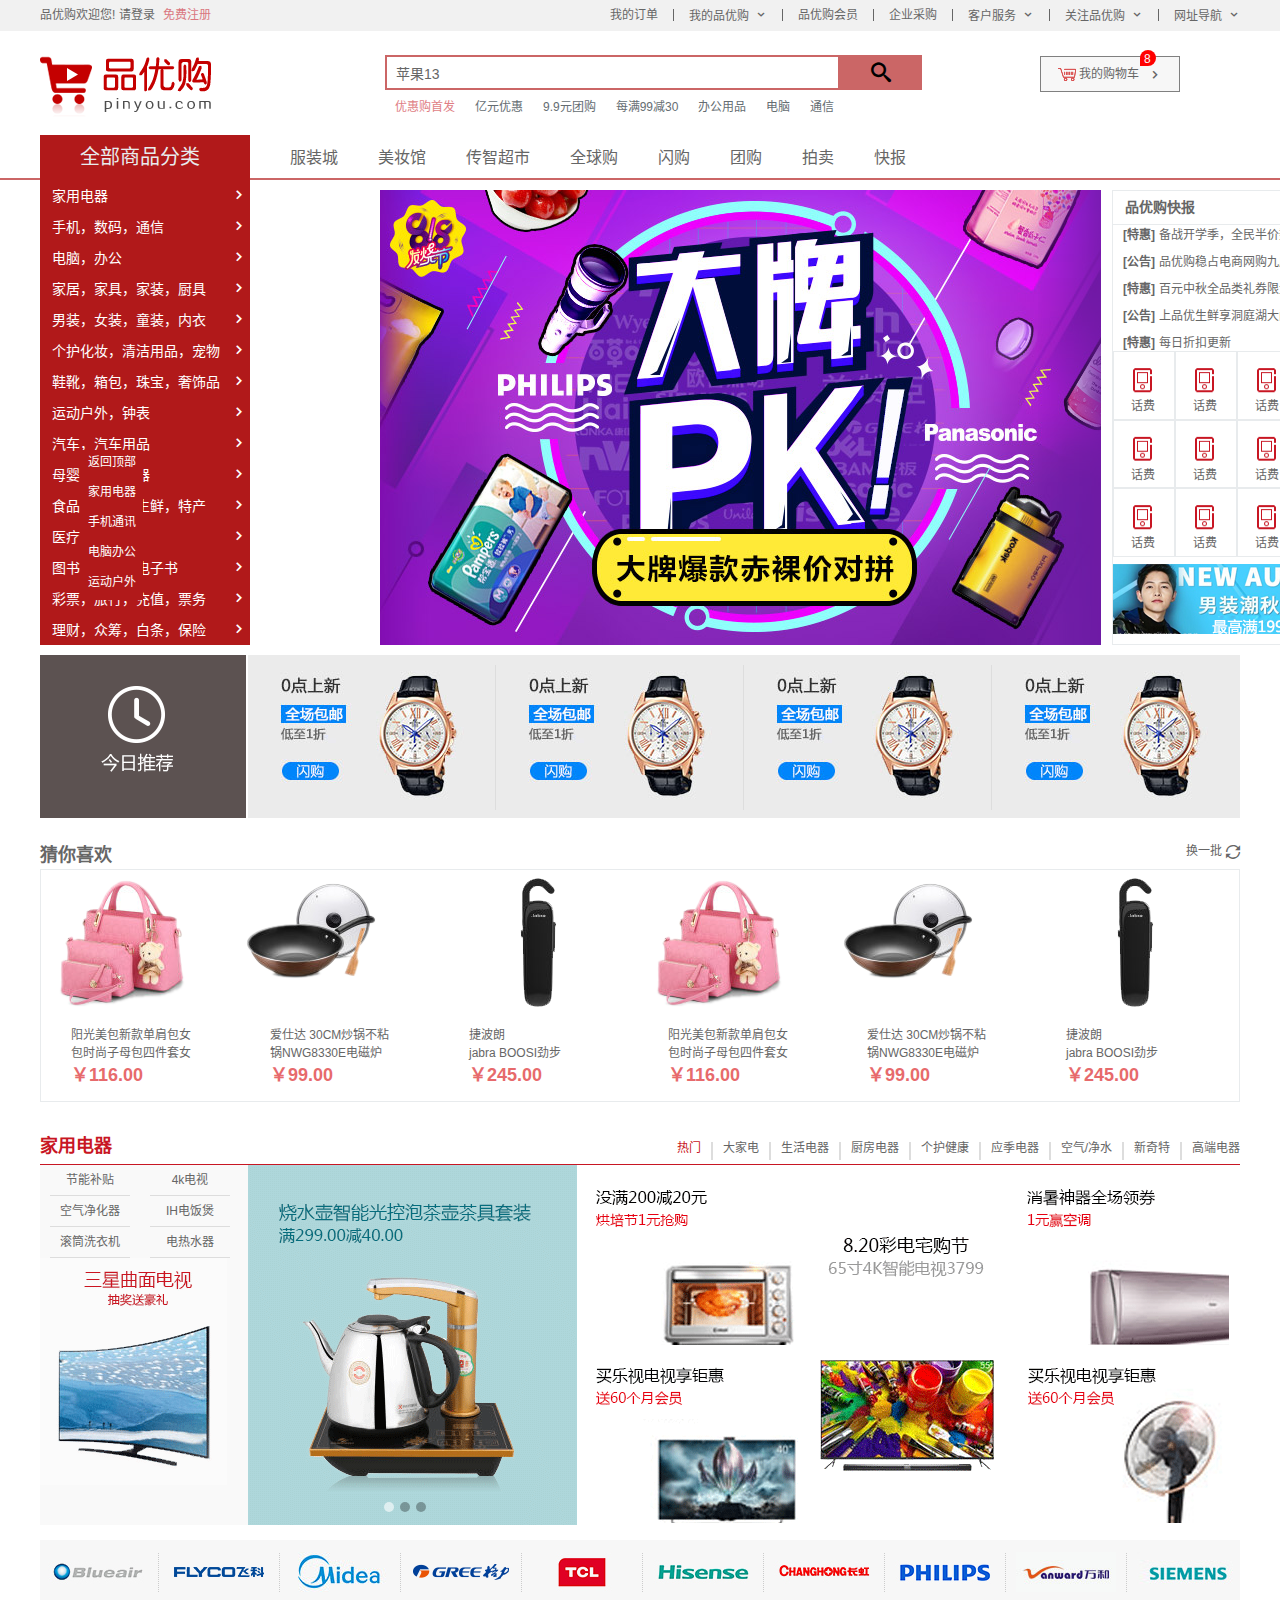
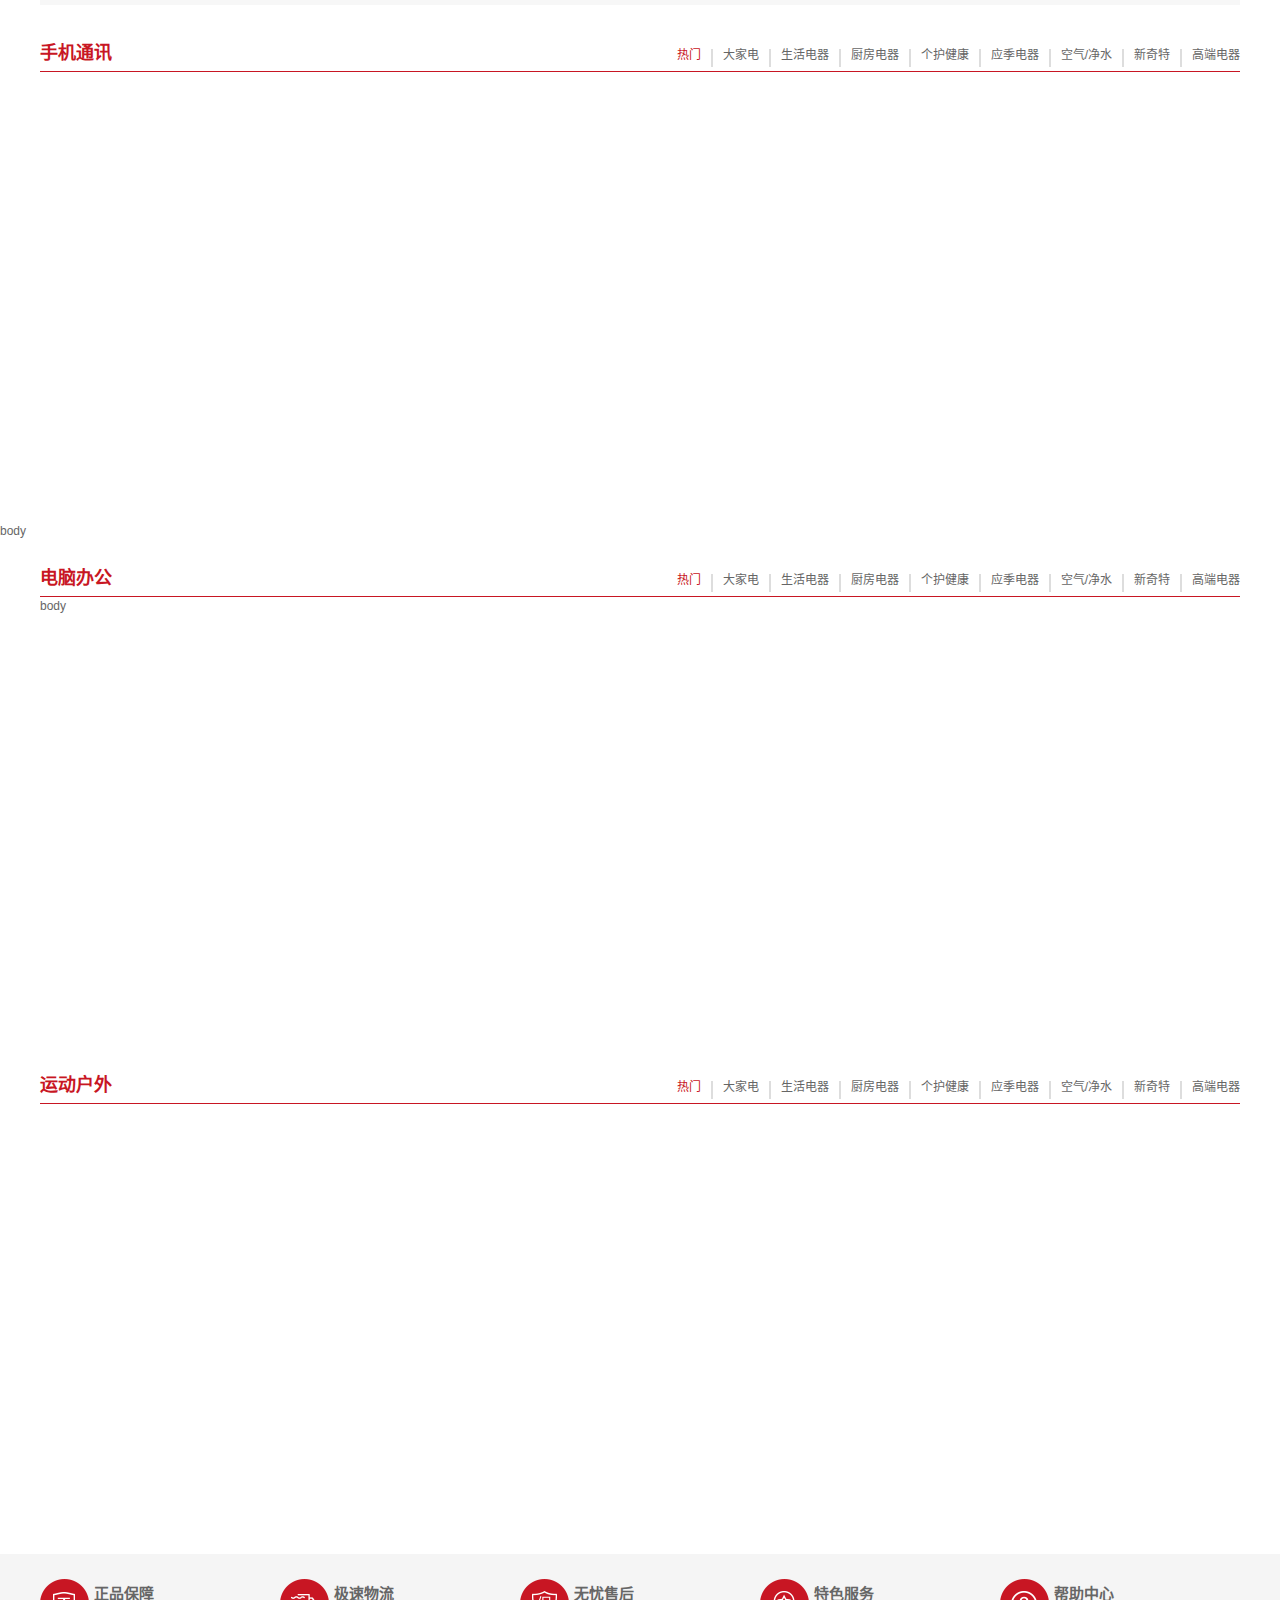
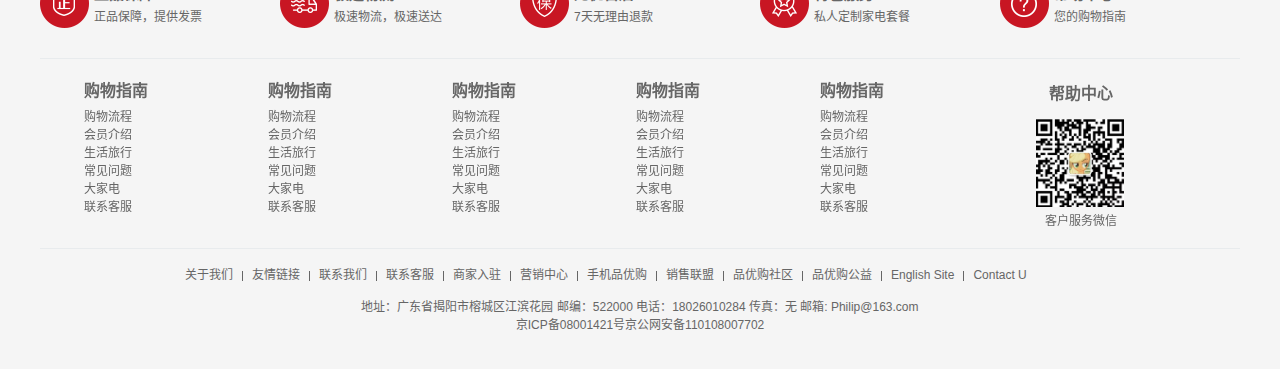
<file: index.html>
<!DOCTYPE html>
<html lang="zh-CN">

<head>
    <meta charset="UTF-8">
    <meta http-equiv="X-UA-Compatible" content="IE=edge">
    <meta name="viewport" content="width=device-width, initial-scale=1.0">
    <!-- TDK -->
    <title>pinyou</title>
    <meta name="description" content="Philip的第一个网站。" />
    <meta name="keywords" content="网购,学习,苹果嘉儿" />

    <link rel="shortcut icon" href="favicon.ico">
    <link rel="stylesheet" href="css/bace.css">
    <link rel="stylesheet" href="css/common.css">
    <link rel="stylesheet" href="css/index.css">
</head>

<body>

    <div class="shortcut" id="top">
        <div class="w">
            <div class="fl">
                品优购欢迎您!
                <a href="#">请登录</a>
                <a href="register.html" class="register">免费注册</a>
            </div>
            <div class="fr">
                <ul>
                    <li><a href="#">我的订单</a></li>
                    <li></li>
                    <li class="arrow-icon"><a href="#">我的品优购</a></li>
                    <li></li>
                    <li><a href="#">品优购会员</a></li>
                    <li></li>
                    <li><a href="#">企业采购</a></li>
                    <li></li>
                    <li class="arrow-icon"><a href="#">客户服务</a></li>
                    <li></li>
                    <li class="arrow-icon"><a href="#">关注品优购</a></li>
                    <li></li>
                    <li class="arrow-icon"><a href="#">网址导航</a></li>
                </ul>
            </div>
        </div>
    </div>

    <header class="header w">
        <div class="logo">
            <h1><a href="index.html" title="品优购商城">品优购商城</a></h1>
        </div>
        <div class="search">
            <input type="text" value="苹果13">
            <button></button>
        </div>
        <div class="hotwords">
            <ul>
                <li>优惠购首发</li>
                <li>亿元优惠</li>
                <li>9.9元团购</li>
                <li>每满99减30</li>
                <li>办公用品</li>
                <li>电脑</li>
                <li>通信</li>
            </ul>
        </div>
        <div class="shopcar">
            <a href="#">
                <img src="images/shopcar.png" alt="">
                我的购物车
            </a>
            <span></span>
            <div class="red">8</div>
        </div>
    </header>

    <nav>
        <div class="w">
            <div class="box">
                <div class="dt">全部商品分类</div>
                <div class="dd">
                    <ul>
                        <li><a href="#">家用电器</a></li>
                        <li><a href="list.html">手机，数码，通信</a></li>
                        <li><a href="#">电脑，办公</a></li>
                        <li><a href="#">家居，家具，家装，厨具</a></li>
                        <li><a href="#">男装，女装，童装，内衣</a></li>
                        <li><a href="#">个护化妆，清洁用品，宠物</a></li>
                        <li><a href="#">鞋靴，箱包，珠宝，奢饰品</a></li>
                        <li><a href="#">运动户外，钟表</a></li>
                        <li><a href="#">汽车，汽车用品</a></li>
                        <li><a href="#">母婴，玩具乐器</a></li>
                        <li><a href="#">食品，酒类，生鲜，特产</a></li>
                        <li><a href="#">医疗保健</a></li>
                        <li><a href="#">图书，影像，电子书</a></li>
                        <li><a href="#">彩票，旅行，充值，票务</a></li>
                        <li><a href="#">理财，众筹，白条，保险</a></li>
                    </ul>
                </div>
            </div>
            <ul>
                <li><a href="#">服装城</a></li>
                <li><a href="#">美妆馆</a></li>
                <li><a href="#">传智超市</a></li>
                <li><a href="#">全球购</a></li>
                <li><a href="#">闪购</a></li>
                <li><a href="#">团购</a></li>
                <li><a href="#">拍卖</a></li>
                <li><a href="#">快报</a></li>
            </ul>
        </div>
    </nav>

    <div class="main">
        <img src="images/pk.png" alt="">
        <div class="news">
            <div class="box1">
                <h3>品优购快报
                    <a href="#">更多<span></span></a>
                </h3>
                <ul>
                    <li><a href="#">[特惠]</a>备战开学季，全民半价数码</li>
                    <li><a href="#">[公告]</a>品优购稳占电商网购九成份额</li>
                    <li><a href="#">[特惠]</a>百元中秋全品类礼券限量领</li>
                    <li><a href="#">[公告]</a>上品优生鲜享洞庭湖大闸蟹</li>
                    <li><a href="#">[特惠]</a>每日折扣更新</li>
                </ul>
            </div>
            <div class="box2">
                <div class="box3">话费</div>
                <div class="box3">话费</div>
                <div class="box3">话费</div>
                <div class="box3">话费</div>
                <div class="box3">话费</div>
                <div class="box3">话费</div>
                <div class="box3">话费</div>
                <div class="box3">话费</div>
                <div class="box3">话费</div>
                <div class="box3">话费</div>
                <div class="box3">话费</div>
                <div class="box3">话费</div>
            </div>
            <div class="jingling1"></div>
        </div>
    </div>

    <div class="recommend w">
        <div class="recom_hd"><img src="images/commend.png" alt=""></div>
        <div class="recom_bd">
            <ul>
                <li><img src="upload/recom_03.jpg" alt=""></li>
                <li><img src="upload/recom_03.jpg" alt=""></li>
                <li><img src="upload/recom_03.jpg" alt=""></li>
                <li><img src="upload/recom_03.jpg" alt=""></li>
            </ul>
        </div>
    </div>

    <div class="random_like w">
        <h3>猜你喜欢</h3>
        <a href="#">换一批<span style="padding-left: 4px;"></span></a>
        <ul>
            <li>
                <div class="top"><img src="upload/like1.png" alt=""></div>
                <div class="bottom">阳光美包新款单肩包女 包时尚子母包四件套女
                    <h3>￥116.00</h3>
                </div>
            </li>
            <li>
                <div class="top"><img src="upload/like2.png" alt=""></div>
                <div class="bottom">
                    爱仕达 30CM炒锅不粘锅NWG8330E电磁炉
                    <h3>￥99.00</h3>
                </div>
            </li>
            <li>
                <div class="top pro"><img src="upload/like3.png" alt=""></div>
                <div class="bottom">
                    捷波朗<br />jabra BOOSI劲步
                    <h3>￥245.00</h3>
                </div>
            </li>
            <li>
                <div class="top"><img src="upload/like1.png" alt=""></div>
                <div class="bottom">阳光美包新款单肩包女 包时尚子母包四件套女
                    <h3>￥116.00</h3>
                </div>
            </li>
            <li>
                <div class="top"><img src="upload/like2.png" alt=""></div>
                <div class="bottom">
                    爱仕达 30CM炒锅不粘锅NWG8330E电磁炉
                    <h3>￥99.00</h3>
                </div>
            </li>
            <li>
                <div class="top pro"><img src="upload/like3.png" alt=""></div>
                <div class="bottom">
                    捷波朗<br />jabra BOOSI劲步
                    <h3>￥245.00</h3>
                </div>
            </li>
        </ul>
    </div>

    <!-- 楼层区域 -->
    <div class="floot">
        <!-- fir -->
        <div class="w jiadian" id="fir">
            <div class="box_hd">
                <h3>家用电器</h3>
                <ul>
                    <li>热门</li>
                    <li></li>
                    <li><a href="#">大家电</a></li>
                    <li></li>
                    <li><a href="#">生活电器</a></li>
                    <li></li>
                    <li><a href="#">厨房电器</a></li>
                    <li></li>
                    <li><a href="#">个护健康</a></li>
                    <li></li>
                    <li><a href="#">应季电器</a></li>
                    <li></li>
                    <li><a href="#">空气/净水</a></li>
                    <li></li>
                    <li><a href="#">新奇特</a></li>
                    <li></li>
                    <li><a href="#">高端电器</a></li>
                </ul>
            </div>
            <div class="box_bd">
                <div class="top">
                    <div class="block1">
                        <ul>
                            <li>节能补贴</li>
                            <li>4k电视</li>
                            <li>空气净化器</li>
                            <li>IH电饭煲</li>
                            <li>滚筒洗衣机</li>
                            <li>电热水器</li>
                        </ul>
                        <img src="upload/floor-1-1.png" alt="">
                    </div>
                    <div class="block2">
                        <ul>
                            <li></li>
                            <li></li>
                            <li></li>
                        </ul>
                    </div>
                    <div class="block3">
                        <img src="upload/floor-1-2.png" alt="">
                        <img src="upload/floor-1-3.png" alt="">
                    </div>
                    <div class="block4">
                        <img src="upload/floor-1-4.png" alt="">
                    </div>
                    <div class="block3">
                        <img src="upload/floor-1-5.png" alt="">
                        <img src="upload/floor-1-6.png" alt="">
                    </div>
                </div>
                <div class="bottom">
                    <img src="images/first.png" alt="">
                </div>
            </div>
        </div>
        <!-- sec -->
        <div class="w shouji" id="sec">
            <div class="box_hd">
                <h3>手机通讯</h3>
                <ul>
                    <li>热门</li>
                    <li></li>
                    <li><a href="#">大家电</a></li>
                    <li></li>
                    <li><a href="#">生活电器</a></li>
                    <li></li>
                    <li><a href="#">厨房电器</a></li>
                    <li></li>
                    <li><a href="#">个护健康</a></li>
                    <li></li>
                    <li><a href="#">应季电器</a></li>
                    <li></li>
                    <li><a href="#">空气/净水</a></li>
                    <li></li>
                    <li><a href="#">新奇特</a></li>
                    <li></li>
                    <li><a href="#">高端电器</a></li>
                </ul>
            </div>
        </div>
        <div class="box_bd">body</div>
        <!-- thr -->
        <div class="w diannao" id="thr">
            <div class="box_hd">
                <h3>电脑办公</h3>
                <ul>
                    <li>热门</li>
                    <li></li>
                    <li><a href="#">大家电</a></li>
                    <li></li>
                    <li><a href="#">生活电器</a></li>
                    <li></li>
                    <li><a href="#">厨房电器</a></li>
                    <li></li>
                    <li><a href="#">个护健康</a></li>
                    <li></li>
                    <li><a href="#">应季电器</a></li>
                    <li></li>
                    <li><a href="#">空气/净水</a></li>
                    <li></li>
                    <li><a href="#">新奇特</a></li>
                    <li></li>
                    <li><a href="#">高端电器</a></li>
                </ul>
            </div>
            <div class="box_bd">body</div>
        </div>
        <div class="yundon w" id="4th">
            <div class="box_hd">
                <h3>运动户外</h3>
                <ul>
                    <li>热门</li>
                    <li></li>
                    <li><a href="#">大家电</a></li>
                    <li></li>
                    <li><a href="#">生活电器</a></li>
                    <li></li>
                    <li><a href="#">厨房电器</a></li>
                    <li></li>
                    <li><a href="#">个护健康</a></li>
                    <li></li>
                    <li><a href="#">应季电器</a></li>
                    <li></li>
                    <li><a href="#">空气/净水</a></li>
                    <li></li>
                    <li><a href="#">新奇特</a></li>
                    <li></li>
                    <li><a href="#">高端电器</a></li>
                </ul>
            </div>
        </div>
    </div>

    <!-- 侧面 -->
    <div class="cemian">
        <div class="ce"><a href="#top">返回顶部</a></div>
        <div class="ce"><a href="#fir">家用电器</a></div>
        <div class="ce"><a href="#sec">手机通讯</a></div>
        <div class="ce"><a href="#thr">电脑办公</a></div>
        <div class="ce"><a href="#4th">运动户外</a></div>
    </div>

    <footer>
        <div class="w">
            <div class="mod_services">
                <ul>
                    <li>
                        <img src="images/true.png" alt="">
                        <p>正品保障</p>
                        <p>正品保障，提供发票</p>
                    </li>
                    <li>
                        <img src="images/car.png" alt="">
                        <p>极速物流</p>
                        <p>极速物流，极速送达</p>
                    </li>
                    <li> <img src="images/protect.png" alt="">
                        <p>无忧售后</p>
                        <p>7天无理由退款</p>
                    </li>
                    <li> <img src="images/star.png" alt="">
                        <p>特色服务</p>
                        <p>私人定制家电套餐</p>
                    </li>
                    <li> <img src="images/help.png" alt="">
                        <p>帮助中心</p>
                        <p>您的购物指南</p>
                    </li>
                </ul>
            </div>
            <div class="mod_help">
                <dl>
                    <dt>购物指南</dt>
                    <dd><a href="#">购物流程</a></dd>
                    <dd><a href="#">会员介绍</a></dd>
                    <dd><a href="#">生活旅行</a></dd>
                    <dd><a href="#">常见问题</a></dd>
                    <dd><a href="#">大家电</a></dd>
                    <dd><a href="#">联系客服</a></dd>
                </dl>
                <dl>
                    <dt>购物指南</dt>
                    <dd><a href="#">购物流程</a></dd>
                    <dd><a href="#">会员介绍</a></dd>
                    <dd><a href="#">生活旅行</a></dd>
                    <dd><a href="#">常见问题</a></dd>
                    <dd><a href="#">大家电</a></dd>
                    <dd><a href="#">联系客服</a></dd>
                </dl>
                <dl>
                    <dt>购物指南</dt>
                    <dd><a href="#">购物流程</a></dd>
                    <dd><a href="#">会员介绍</a></dd>
                    <dd><a href="#">生活旅行</a></dd>
                    <dd><a href="#">常见问题</a></dd>
                    <dd><a href="#">大家电</a></dd>
                    <dd><a href="#">联系客服</a></dd>
                </dl>
                <dl>
                    <dt>购物指南</dt>
                    <dd><a href="#">购物流程</a></dd>
                    <dd><a href="#">会员介绍</a></dd>
                    <dd><a href="#">生活旅行</a></dd>
                    <dd><a href="#">常见问题</a></dd>
                    <dd><a href="#">大家电</a></dd>
                    <dd><a href="#">联系客服</a></dd>
                </dl>
                <dl>
                    <dt>购物指南</dt>
                    <dd><a href="#">购物流程</a></dd>
                    <dd><a href="#">会员介绍</a></dd>
                    <dd><a href="#">生活旅行</a></dd>
                    <dd><a href="#">常见问题</a></dd>
                    <dd><a href="#">大家电</a></dd>
                    <dd><a href="#">联系客服</a></dd>
                </dl>
                <div class="ma">
                    <h3>帮助中心</h3>
                    <img src="images/ma.jpg" alt="" width="98%">
                    <p>客户服务微信</p>
                </div>
            </div>
            <div class="mod_copyright">
                <ul>
                    <li><a href="#">关于我们</a></li>
                    <li></li>
                    <li><a href="#"></a>友情链接</li>
                    <li></li>
                    <li><a href="#">联系我们</a></li>
                    <li></li>
                    <li><a href="#">联系客服</a></li>
                    <li></li>
                    <li><a href="#">商家入驻</a></li>
                    <li></li>
                    <li><a href="#">营销中心</a></li>
                    <li></li>
                    <li><a href="#">手机品优购</a></li>
                    <li></li>
                    <li><a href="#">销售联盟</a></li>
                    <li></li>
                    <li><a href="#">品优购社区</a></li>
                    <li></li>
                    <li><a href="#">品优购公益</a></li>
                    <li></li>
                    <li><a href="#">English Site</a></li>
                    <li></li>
                    <li><a href="#">Contact U</a></li>
                </ul>
                地址：广东省揭阳市榕城区江滨花园 邮编：522000 电话：18026010284 传真：无 邮箱: Philip@163.com<br />
                京ICP备08001421号京公网安备110108007702
            </div>
        </div>
    </footer>
</body>

</html>
</file>
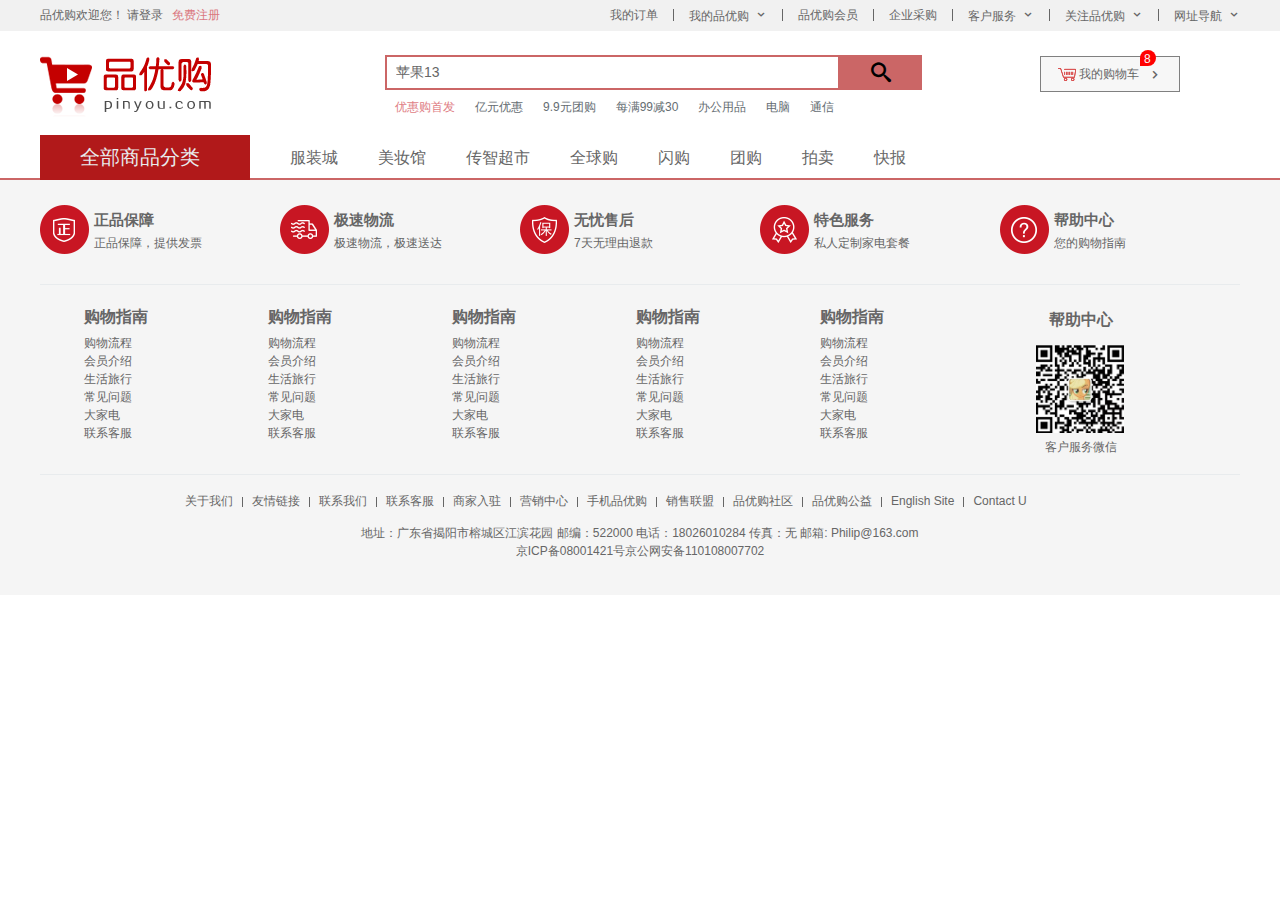
<file: list.html>
<!DOCTYPE html>
<html lang="en">

<head>
    <meta charset="UTF-8">
    <meta http-equiv="X-UA-Compatible" content="IE=edge">
    <meta name="viewport" content="width=device-width, initial-scale=1.0">
    <title>list</title>
    <link rel="shortcut icon" href="favicon.ico">
    <link rel="stylesheet" href="css/bace.css">
    <link rel="stylesheet" href="css/common.css">
</head>

<body>
    <div class="shortcut" id="top">
        <div class="w">
            <div class="fl">
                品优购欢迎您！
                <a href="#">请登录</a>
                <a href="register.html" class="register">免费注册</a>
            </div>
            <div class="fr">
                <ul>
                    <li><a href="#">我的订单</a></li>
                    <li></li>
                    <li class="arrow-icon"><a href="#">我的品优购</a></li>
                    <li></li>
                    <li><a href="#">品优购会员</a></li>
                    <li></li>
                    <li><a href="#">企业采购</a></li>
                    <li></li>
                    <li class="arrow-icon"><a href="#">客户服务</a></li>
                    <li></li>
                    <li class="arrow-icon"><a href="#">关注品优购</a></li>
                    <li></li>
                    <li class="arrow-icon"><a href="#">网址导航</a></li>
                </ul>
            </div>
        </div>
    </div>

    <header class="header w">
        <div class="logo">
            <h1><a href="index.html" title="品优购商城">品优购商城</a></h1>
        </div>
        <div class="search">
            <input type="text" value="苹果13">
            <button></button>
        </div>
        <div class="hotwords">
            <ul>
                <li>优惠购首发</li>
                <li>亿元优惠</li>
                <li>9.9元团购</li>
                <li>每满99减30</li>
                <li>办公用品</li>
                <li>电脑</li>
                <li>通信</li>
            </ul>
        </div>
        <div class="shopcar">
            <a href="#">
                <img src="images/shopcar.png" alt="">
                我的购物车
            </a>
            <span></span>
            <div class="red">8</div>
        </div>
    </header>

    <nav>
        <div class="w">
            <div class="box">
                <div class="dt">全部商品分类</div>
            </div>
        </div>
        <ul>
            <li><a href="#">服装城</a></li>
            <li><a href="#">美妆馆</a></li>
            <li><a href="#">传智超市</a></li>
            <li><a href="#">全球购</a></li>
            <li><a href="#">闪购</a></li>
            <li><a href="#">团购</a></li>
            <li><a href="#">拍卖</a></li>
            <li><a href="#">快报</a></li>
        </ul>
        </div>
    </nav>

    <footer>
        <div class="w">
            <div class="mod_services">
                <ul>
                    <li>
                        <img src="images/true.png" alt="">
                        <p>正品保障</p>
                        <p>正品保障，提供发票</p>
                    </li>
                    <li>
                        <img src="images/car.png" alt="">
                        <p>极速物流</p>
                        <p>极速物流，极速送达</p>
                    </li>
                    <li> <img src="images/protect.png" alt="">
                        <p>无忧售后</p>
                        <p>7天无理由退款</p>
                    </li>
                    <li> <img src="images/star.png" alt="">
                        <p>特色服务</p>
                        <p>私人定制家电套餐</p>
                    </li>
                    <li> <img src="images/help.png" alt="">
                        <p>帮助中心</p>
                        <p>您的购物指南</p>
                    </li>
                </ul>
            </div>
            <div class="mod_help">
                <dl>
                    <dt>购物指南</dt>
                    <dd><a href="#">购物流程</a></dd>
                    <dd><a href="#">会员介绍</a></dd>
                    <dd><a href="#">生活旅行</a></dd>
                    <dd><a href="#">常见问题</a></dd>
                    <dd><a href="#">大家电</a></dd>
                    <dd><a href="#">联系客服</a></dd>
                </dl>
                <dl>
                    <dt>购物指南</dt>
                    <dd><a href="#">购物流程</a></dd>
                    <dd><a href="#">会员介绍</a></dd>
                    <dd><a href="#">生活旅行</a></dd>
                    <dd><a href="#">常见问题</a></dd>
                    <dd><a href="#">大家电</a></dd>
                    <dd><a href="#">联系客服</a></dd>
                </dl>
                <dl>
                    <dt>购物指南</dt>
                    <dd><a href="#">购物流程</a></dd>
                    <dd><a href="#">会员介绍</a></dd>
                    <dd><a href="#">生活旅行</a></dd>
                    <dd><a href="#">常见问题</a></dd>
                    <dd><a href="#">大家电</a></dd>
                    <dd><a href="#">联系客服</a></dd>
                </dl>
                <dl>
                    <dt>购物指南</dt>
                    <dd><a href="#">购物流程</a></dd>
                    <dd><a href="#">会员介绍</a></dd>
                    <dd><a href="#">生活旅行</a></dd>
                    <dd><a href="#">常见问题</a></dd>
                    <dd><a href="#">大家电</a></dd>
                    <dd><a href="#">联系客服</a></dd>
                </dl>
                <dl>
                    <dt>购物指南</dt>
                    <dd><a href="#">购物流程</a></dd>
                    <dd><a href="#">会员介绍</a></dd>
                    <dd><a href="#">生活旅行</a></dd>
                    <dd><a href="#">常见问题</a></dd>
                    <dd><a href="#">大家电</a></dd>
                    <dd><a href="#">联系客服</a></dd>
                </dl>
                <div class="ma">
                    <h3>帮助中心</h3>
                    <img src="images/ma.jpg" alt="" width="98%">
                    <p>客户服务微信</p>
                </div>
            </div>
            <div class="mod_copyright">
                <ul>
                    <li><a href="#">关于我们</a></li>
                    <li></li>
                    <li><a href="#"></a>友情链接</li>
                    <li></li>
                    <li><a href="#">联系我们</a></li>
                    <li></li>
                    <li><a href="#">联系客服</a></li>
                    <li></li>
                    <li><a href="#">商家入驻</a></li>
                    <li></li>
                    <li><a href="#">营销中心</a></li>
                    <li></li>
                    <li><a href="#">手机品优购</a></li>
                    <li></li>
                    <li><a href="#">销售联盟</a></li>
                    <li></li>
                    <li><a href="#">品优购社区</a></li>
                    <li></li>
                    <li><a href="#">品优购公益</a></li>
                    <li></li>
                    <li><a href="#">English Site</a></li>
                    <li></li>
                    <li><a href="#">Contact U</a></li>
                </ul>
                地址：广东省揭阳市榕城区江滨花园 邮编：522000 电话：18026010284 传真：无 邮箱: Philip@163.com<br />
                京ICP备08001421号京公网安备110108007702
            </div>
        </div>
    </footer>
</body>

</html>
</file>
<file: css/bace.css>
/* 把我们所有标签的内外边距清零 */
* {
    margin: 0;
    padding: 0;
    box-sizing: border-box;
}

/* em 和 i 斜体的文字不倾斜 */
em,
i {
    font-style: normal
}

/* 去掉li 的小圆点 */
li {
    list-style: none
}

img {
    /* border 0 照顾低版本浏览器 如果 图片外面包含了链接会有边框的问题 */
    border: 0;
    /* 取消图片底侧有空白缝隙的问题 */
    vertical-align: middle
}

button {
    /* 当我们鼠标经过button 按钮的时候，鼠标变成小手 */
    cursor: pointer
}

a {
    color: #666;
    text-decoration: none
}

a:hover {
    color: #c81623
}

button,
input {
    /* "\5B8B\4F53" 就是宋体的意思 这样浏览器兼容性比较好 */
    font-family: Microsoft YaHei, Heiti SC, tahoma, arial, Hiragino Sans GB, "\5B8B\4F53", sans-serif
}

body {
    /* CSS3 抗锯齿形 让文字显示的更加清晰 */
    -webkit-font-smoothing: antialiased;
    background-color: #fff;
    font: 12px/1.5 Microsoft YaHei, Heiti SC, tahoma, arial, Hiragino Sans GB, "\5B8B\4F53", sans-serif;
    color: #666
}

.hide,
.none {
    display: none
}

/* 清除浮动 */
.clearfix:after {
    visibility: hidden;
    clear: both;
    display: block;
    content: ".";
    height: 0
}

.clearfix {
    *zoom: 1
}
</file>
<file: css/common.css>
/* 字体 */
@font-face {
    font-family: 'icomoon';
    src: url('../fonts/icomoon.eot?tomleg');
    src: url('../fonts/icomoon.eot?tomleg#iefix') format('embedded-opentype'),
        url('../fonts/icomoon.ttf?tomleg') format('truetype'),
        url('../fonts/icomoon.woff?tomleg') format('woff'),
        url('../fonts/icomoon.svg?tomleg#icomoon') format('svg');
    font-weight: normal;
    font-style: normal;
    font-display: block;
}


.w {
    width: 1200px;
    margin: 0 auto;
}

.shortcut {
    height: 31px;
    background-color: #f1f1f1;
}

.fl {
    float: left;
    font-size: 12px;
    line-height: 31px;
}

.fl>.register {
    padding-left: 5px;
    color: #da777f;
}

.fr {
    float: right;
}

.fr ul li {
    float: left;
    line-height: 31px;
}

/* 选择所有偶数的li */
.shortcut .fr ul li:nth-child(even) {
    width: 1px;
    height: 12px;
    background-color: #666;
    margin: 9px 15px 0
}

.arrow-icon::after {
    padding-left: 6px;
    font-family: 'icomoon';
    content: '\e91e';
}

.header {
    position: relative;
    height: 104px;
}

.header .logo {
    position: absolute;
    top: 25px;
    width: 171px;
    height: 61px;
}

.header .logo h1 a {
    display: block;
    width: 171px;
    height: 61px;
    background: url(../images/logo.png);
    font-size: 0;
}

.search {
    position: absolute;
    top: 24px;
    left: 345px;
    width: 540px;
    height: 35px;
}

.search input {
    float: left;
    border: 2px solid #cb6666;
    width: 455px;
    height: 35px;
    padding: 9px;
    font-size: 14px;
    color: #666;
}

.search button {
    float: left;
    border: 0;
    width: 82px;
    height: 35px;
    background-color: #cb6666;
}

.search button::after {
    font-family: 'icomoon';
    font-size: 20px;
    content: '\e986';
}

.hotwords {
    position: absolute;
    top: 60px;
    left: 345px;
    width: 540px;
    height: 35px;
}

.hotwords>ul li {
    float: left;
    margin: 7px 10px;
    font-size: 12px;
    color: #656d72;
}

.hotwords>ul :first-child {
    color: #e07e85;
}

.shopcar {
    position: absolute;
    top: 25px;
    left: 1000px;
    border: 1px solid gray;
    padding: 8px 17px;
    width: 140px;
    height: 36px;
    background-color: #f7f7f7;
}

span {
    float: right;
    font-family: 'icomoon';
    font-size: 14px;
}

.shopcar .red {
    position: absolute;
    top: -7px;
    left: 99px;
    border-radius: 8px 8px 8px 0;
    padding-left: 4px;
    width: 16px;
    height: 16px;
    background-color: red;
    color: #f7f7f7;
}

nav {
    height: 45px;
    border-bottom: 2px solid #cb6666;
}

nav .box {
    float: left;
}

nav ul {
    float: left;
}

nav .box .dt {
    width: 210px;
    height: 45px;
    background-color: #b1191a;
    line-height: 45px;
    padding-left: 40px;
    font-size: 20px;
    color: #e8ebed;
}

nav .box .dd {
    /* display: none; */
    width: 210px;
    height: 465px;
    background-color: #b1191a;
}

nav ul li {
    float: left;
    padding-left: 40px;
    line-height: 45px;
    font-size: 16px;
    color: #666;
}

nav .dd ul li {
    height: 31px;
    line-height: 31px;
    width: 210px;
    margin-left: 2px;
    padding-left: 10px;
}

nav .dd ul li:hover {
    background-color: #fff;
}

nav .dd ul li:hover a {
    color: #b1191a;
}

nav .dd ul li a {
    font-size: 14px;
    color: #fff;
}

nav .dd ul li::after {
    float: right;
    padding-right: 5px;
    font-family: 'icomoon';
    content: '\e920';
    color: #fff;
}

footer {
    height: 415px;
    background-color: #f5f5f5;
    padding-top: 25px;
}

footer .mod_services {
    height: 80px;
    border-bottom: 1px solid #e8ebed;
}

.mod_services ul li {
    float: left;
    height: 50px;
    width: 20%;
}

.mod_services ul li img {
    float: left;
    margin-right: 5px;
}

.mod_services ul li p:first-of-type {
    line-height: 29px;
    font-weight: bolder;
    font-size: 15px;
}

.mod_help {
    position: relative;
    border-bottom: 1px solid #e8ebed;
    padding-top: 20px;
    padding-left: 44px;
    height: 190px;
}

.mod_help dl {
    float: left;
    margin-right: 120px;
}

.mod_help dt {
    margin-bottom: 5px;
    font-size: 16px;
    font-weight: 600;
}

.mod_help .ma {
    position: absolute;
    left: 996px;
    top: 10px;
    /* border: 1px solid #e8ebed; */
    width: 90px;
    height: 170px;
}

.mod_help .ma h3 {
    text-align: center;
    font-size: 16px;
    line-height: 50px;
}

.mod_help .ma p {
    text-align: center;
    padding-top: 5px;
    font-size: 12px;
}

.mod_copyright {
    text-align: center;
    font-size: 12px;
}

.mod_copyright ul {
    height: 15px;
    margin: 17px 145px
}

.mod_copyright ul li {
    float: left;
}

.mod_copyright ul li:nth-child(even) {
    width: 1px;
    height: 10px;
    background-color: #666;
    margin: 5px 9px 8px;
}
</file>
<file: css/index.css>
.main {
    margin-left: 370px;
    width: 1000px;
    height: 475px;
    border: 10px solid white;
}

.news {
    position: relative;
    float: right;
    border: 1px solid #e8ebed;
    width: 248px;
    height: 455px;
}

.news .box1 {
    float: left;
    width: 248px;
    height: 33px;
}

.news .box1 h3 {
    border-bottom: 1px solid #e8ebed;
    font-size: 14px;
    padding-left: 12px;
    line-height: 33px;
}


.news .box1 h3 a {
    float: right;
    margin-right: 5px;
    font-size: 12px;
    font-weight: normal;
}

.news .box1 ul {
    height: 130px;
}

.news .box1 ul li {
    margin-top: 1px;
    padding-left: 10px;
    height: 20%;
}

.news .box1 ul li a {
    margin-right: 4px;
    font-weight: bold;
}

.news .box2 {
    position: absolute;
    top: 160px;
    height: 208px;
    width: 248px;
}

.news .box2 .box3 {
    float: left;
    border: 1px solid #e8ebed;
    height: 33%;
    width: 25%;
    background: url(../images/icons.png);
    padding-top: 45px;
    padding-left: 17px;
}

.news .jingling1 {
    position: absolute;
    top: 368px;
    width: 248px;
    height: 75px;
    background: url(../images/jingling1.png) 0 -374px;
}

.recommend {
    height: 163px;
}

.recommend .recom_hd {
    float: left;
    margin-right: 3px;
    width: 205px;
    height: 163px;
}

.recommend .recom_bd {
    float: left;
}

.recommend .recom_bd ul li {
    position: relative;
    float: left;
}

.recommend .recom_bd ul li:nth-child(-n+3)::after {
    content: '';
    position: absolute;
    right: 0;
    top: 10px;
    width: 1px;
    height: 145px;
    background-color: #ddd;
}

.random_like {
    padding-top: 24px;
    height: 290px;
}

.random_like h3 {
    display: inline-block;
    font-size: 18px;
}

.random_like a {
    float: right;
}

.random_like ul {
    border: 1px solid #e8ebed;
    height: 233px;
}

.random_like ul li {
    float: left;
    width: 199px;
}

.random_like ul li .top {
    height: 156px;
}

.random_like ul li .bottom {
    padding-left: 30px;
    padding-right: 45px;
    font-size: 12px;
}

.random_like ul li .bottom h3 {
    color: #e76a6c;
}

.random_like ul li .pro {
    position: relative;
}

.random_like ul li .pro>img {
    position: absolute;
    top: 8px;
    left: 81px;
}

.floot .w {
    height: 507px;
}

.floot .w .box_hd {
    padding-top: 25px;
    height: 57px;
    border-bottom: 1px solid #c81623;
}

.floot .w .box_bd {
    height: 444px;
}


.floot .w .box_hd h3 {
    display: inline-block;
    font-size: 18px;
    color: #c81623;
    line-height: center;
}

.floot .w .box_hd ul {
    float: right;
}

.floot .w .box_hd ul li {
    line-height: 30px;
    float: left;
}

.floot .w .box_hd ul li:first-child {
    color: #c81623;
}

.floot .w .box_hd ul :nth-child(even) {
    width: 0;
    border: 1px solid #ddd;
    height: 18px;
    margin: 0 10px;
    margin-top: 9px;
}

.floot .top {
    height: 360px;
}

.floot .bottom {
    margin-top: 15px;
    height: 90px;
}

.floot .top .block1 {
    float: left;
    width: 208px;
    height: 360px;
    background-color: #f9f9f9;
}

.floot .top .block1 ul li {
    float: left;
    margin: 0 10px;
    border-bottom: 1px solid #ddd;
    width: 80px;
    height: 31px;
    text-align: center;
    line-height: 30px;
}

.floot .block2 {
    position: relative;
    float: left;
    width: 329px;
    height: 360px;
    background: url(../upload/floor-1-b01.png);
}

.floot .block2 ul {
    position: absolute;
    top: 337px;
    left: 133px;
}

.floot .block2 ul li {
    float: left;
    margin: 0 3px;
    background-color: rgba(0, 0, 0, .3);
    width: 10px;
    height: 10px;
    border-radius: 5px;
}

.floot .block2 ul :first-child {
    background-color: rgba(255, 255, 255, .6);
}

.floot .block3 {
    float: left;
    width: 220px;
    height: 358px;
}

.floot .block4 {
    float: left;
    width: 213px;
    height: 360px;
}

.cemian {
    position: fixed;
    top: 50%;
    left: 80px;
    width: 63px;
    height: 150px;
    background-color: #b1191a;
}

.cemian .ce {
    padding-top: 3px;
    width: 63px;
    height: 20%;
    text-align: center;
}

.cemian .ce a {
    color: #fff;
}

.cemian .ce:hover {
    background: #fff;
}

.cemian .ce:hover a {
    color: #b1191a;
}
</file>
